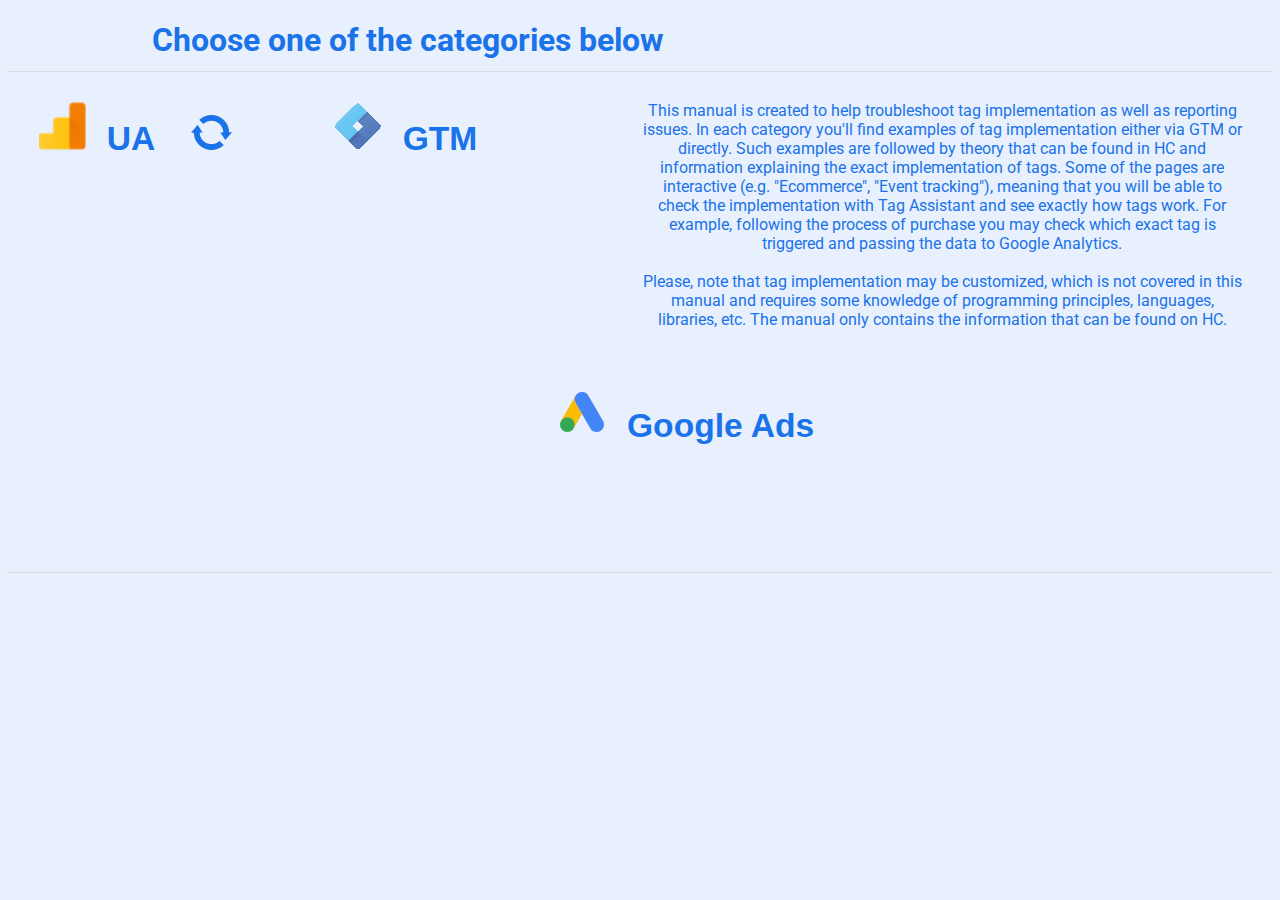
<file: index.html>
<!doctype html>
<head>
<title>Tracking implementation</title>
<script src="https://ajax.googleapis.com/ajax/libs/jquery/3.5.1/jquery.min.js"></script>
<script src="menu.js"></script>
<link rel="stylesheet" href="start.css" type="text/css"/>
<link href="https://fonts.googleapis.com/css2?family=Roboto:wght@500&display=swap" rel="stylesheet">

<!-- Global site tag (gtag.js) - Google Analytics -->
<script async src="https://www.googletagmanager.com/gtag/js?id=UA-136338885-1"></script>
<script>
  window.dataLayer = window.dataLayer || [];
  function gtag(){dataLayer.push(arguments);}
  gtag('js', new Date());

  gtag('config', 'UA-136338885-1');
</script>
  
  
</head>

<body>

<div id="main">    
    <div id="intro">
    <h1 style="width: 800px; text-align: center;   color: #1a73e8; ">Choose one of the categories below</h1>
    </div>

<div id="info">
    This manual is created to help troubleshoot tag implementation as well as reporting issues.
    In each category you'll find examples of tag implementation either via GTM or directly. Such 
    examples are followed by theory that can be found in HC and information explaining the exact 
    implementation of tags. Some of the pages are interactive (e.g. "Ecommerce", "Event tracking"), 
    meaning that you will be able to check the implementation with Tag Assistant and see exactly how tags work.
    For example, following the process of purchase you may check which exact tag is triggered and passing the data to Google Analytics.
    <br><br>
    Please, note that tag implementation may be customized, which is not covered in this manual and requires some knowledge
    of programming principles, languages, libraries, etc. The manual only contains the information that can be found on HC.
</div>

<div id="categories">

    <div id="cat-tab">
    <h2 style="height: 64.2px;">
      <div>
       <img style="height: 48px;" src="img/logo_lockup_analytics_icon_vertical_black_readysmall.png"/>
        <button class="analytics_but cat-but">UA</button>
        <button class="ga4 cat-but"> <img src="img/pict--double-arc-arrow-sales-arrows-vector-stencils-library.png" > </button>
      </div>
        <div class="ua_menu" style="width: 270px; display: inline;">
        <ul class="gen_menu">
            <a id="et" href="analytics/ua-et.html"><li>Event Tracking</li></a>
            <a id="dr" href="analytics/ua-dr.html"><li>Dynamic Remarketing</li></a>
            <a id="ecomm" href="analytics/ua-ecomm.html"><li>Ecommerce</li></a>
          </ul>
        </div>
      </h2>
    </div>

    <div id="cat-tab">
    <h2>
    <div> 
    <img src="img/google-tag-manager-logo.png"/>
    <button class="gtm cat-but">GTM</button>
    </div>
    <div class="gtm_menu">
    <ul class="gen_menu">
        <a href="#"><li>Analytics</li></a>
        <a href="#"><li>Google Ads</li></a>
      </ul>
    </div>
    </h2>
          </div>
  

        <div id="cat-tab">
    <h2>
    <div>
    <img src="img/ads_64dp.png"/>
    <button class="ads cat-but">Google Ads</button>
  </div>
    <ul class="gen_menu">
        <div class="ads_menu">
        <a href="#"><li>Conversion tracking</li></a>
        <a href="#"><li>Dynamic remarketing</li></a>
        <a href="#"><li>Bucket transactions</li></a>
      </ul>
    </div>
    </h2>
        </div>
    </div>
</div>

</body> 
</html>
</file>
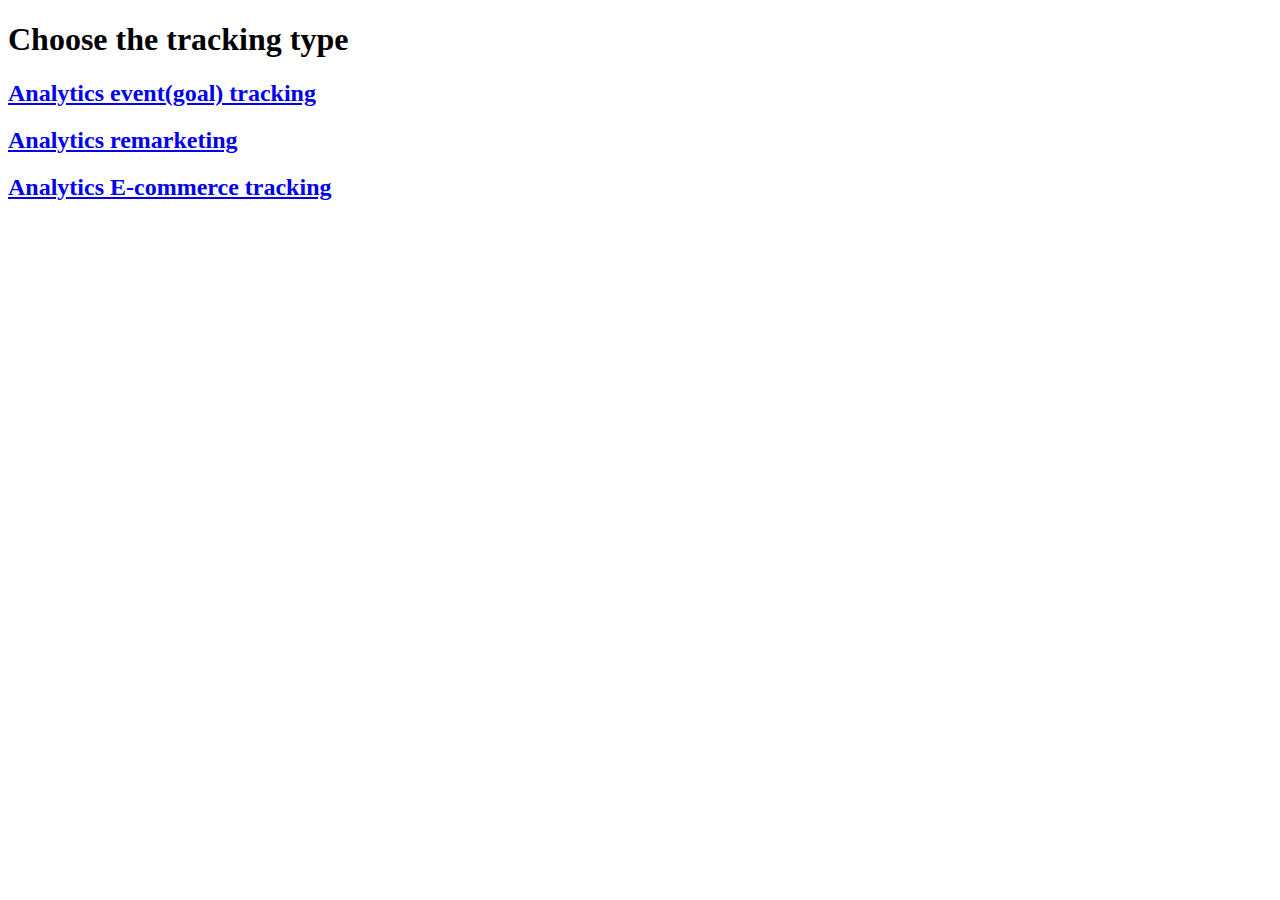
<file: analytics/analytics.html>
<!doctype html>
<head>
<title>Analytics Tracking Implementation</title>

</head>

<body>

<div id="main">
    
<div id="intro">
    <h1>Choose the tracking type</h1>
</div>

<div id="event">
    <h2>
    <a href="analytics_event.html">Analytics event(goal) tracking</a>
    </h2>
</div>

<div id="analytics_remark">
    <h2>
    <a href="analytics_remark.html">Analytics remarketing</a>
    </h2>
</div>

<div id="analytics_ecomm">
    <h2>
    <a href="analytics_ecomm.html">Analytics E-commerce tracking</a>
    </h2>
</div>

</div>
</body> 
</html>
</file>
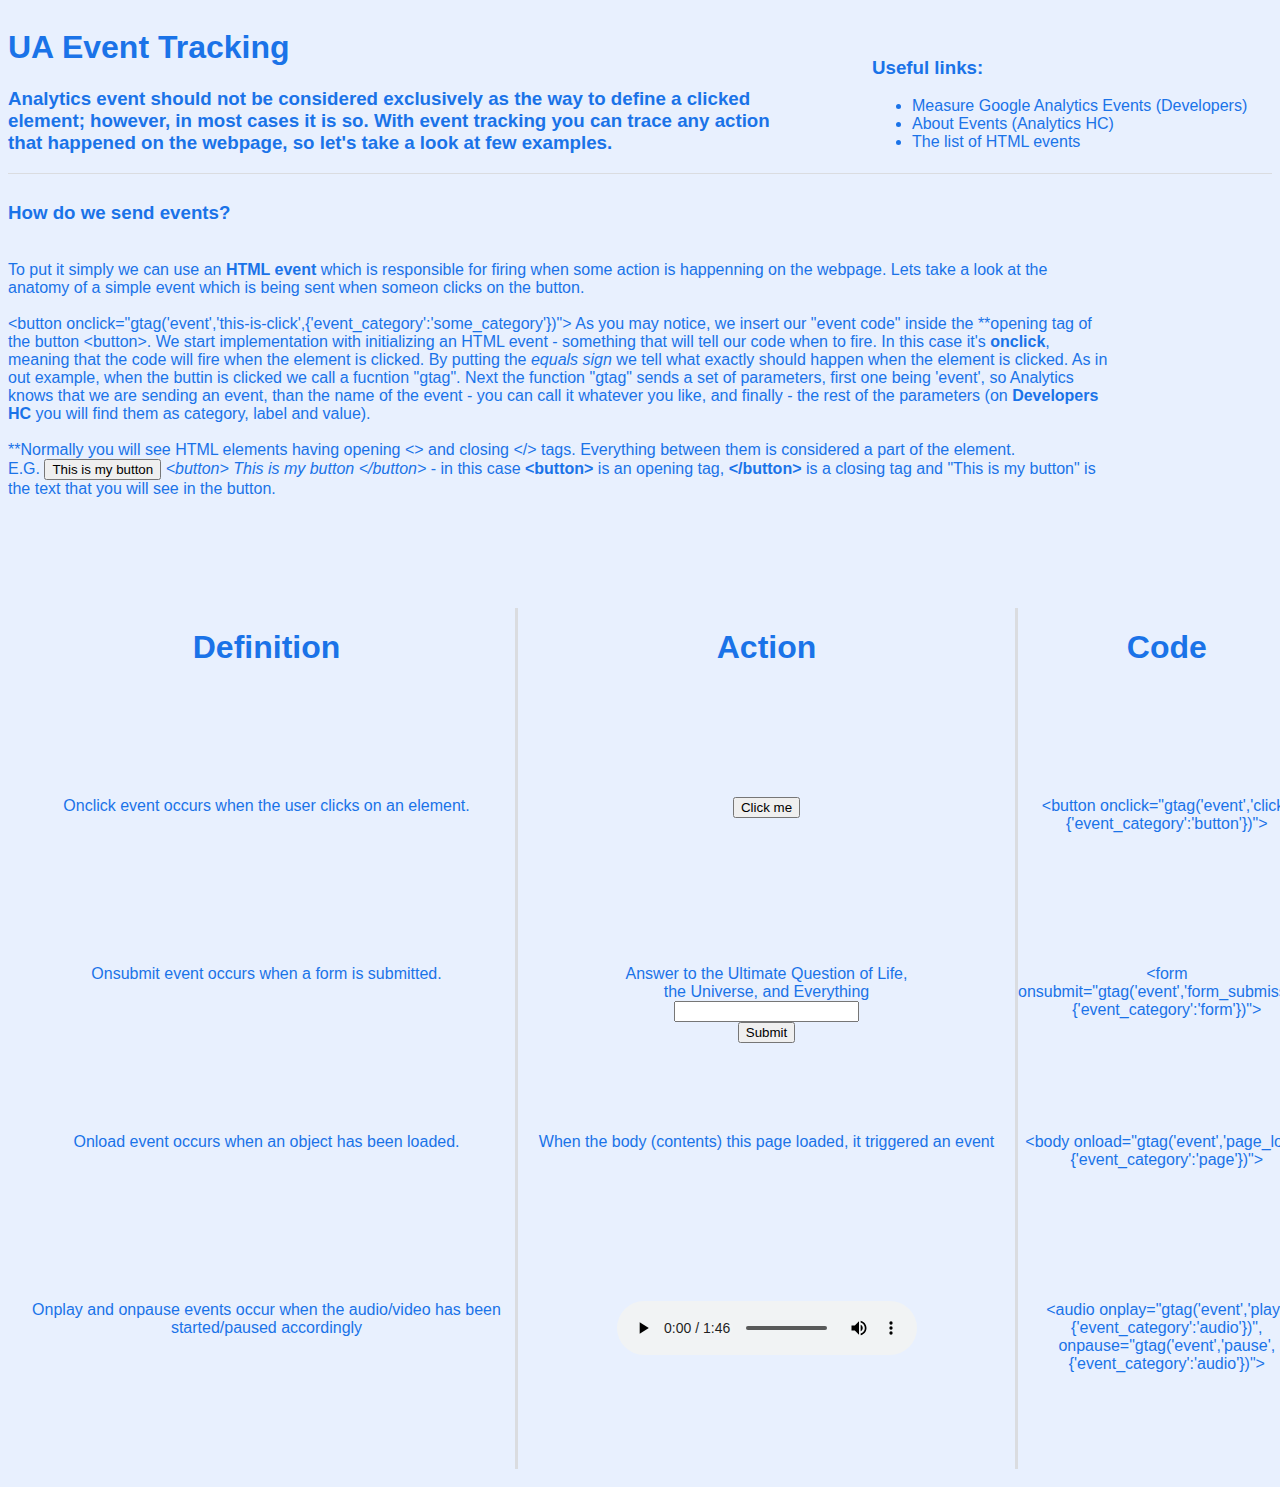
<file: analytics/ua-et.html>
<!DOCTYPE html>
<head> 
    <script src="https://ajax.googleapis.com/ajax/libs/jquery/3.5.1/jquery.min.js"></script>
    <link rel="stylesheet" href=".\ua_et.css" type="text/css"/>
    <script src=".\ua_et.js"></script>

    <!-- Global site tag (gtag.js) - Google Analytics -->
<script async src="https://www.googletagmanager.com/gtag/js?id=UA-136338885-1"></script>
<script>
  window.dataLayer = window.dataLayer || [];
  function gtag(){dataLayer.push(arguments);}
  gtag('js', new Date());

  gtag('config', 'UA-136338885-1');
</script>


</head>

<body onload="gtag('event','page_load',{'event_category':'page'})">

<div class="main">
  <header class="info">
    <div class="def">
       <h1>UA Event Tracking</h1> <h3>Analytics event should not be considered exclusively as the way to define a clicked element; 
        however, in most cases it is so. With event tracking you can trace any action that happened on the webpage, so let's take a look at few examples.</h3>
       </div>
    <div class="links">
        <h3>Useful links:</h3>
        <ul class="ua_event_links">
            <a href="https://developers.google.com/analytics/devguides/collection/gtagjs/events" target="_blank"><li>Measure Google Analytics Events (Developers)</li></a>
            <a href="https://support.google.com/analytics/answer/1033068" target="_blank"><li>About Events (Analytics HC)</li></a>
            <a href="https://www.w3schools.com/tags/ref_eventattributes.asp" target="_blank"><li>The list of HTML events</li></a>
        </ul>
    </div>
    
</header>

  
    <div class="how"> 
        <h3>How do we send events?</h3><br>
        To put it simply we can use an <b><a href="https://www.w3schools.com/tags/ref_eventattributes.asp" target="_blank" id="intext-link">HTML event</a></b> which is responsible for firing 
        when some action is happenning on the webpage. Lets take a look at the anatomy of a simple event which is being sent when someon clicks on the button.
        
        <br><br>
        &lt;button onclick="gtag('event','this-is-click',{'event_category':'some_category'})"&gt; As you may notice, we insert our "event code" inside the **opening tag of the button
        &lt;button&gt;. We start implementation with initializing an HTML event - something that will tell our code when to fire. In this case it's <b>onclick</b>, meaning
        that the code will fire when the element is clicked. By putting the <i>equals sign</i> we tell what exactly should happen when the element is clicked. As in out example, when
        the buttin is clicked we call a fucntion "gtag". Next the function "gtag" sends a set of parameters, first one being
        'event', so Analytics knows that we are sending an event, than the name of the event - you can call it whatever you like, and finally - 
        the rest of the parameters (on <b><a href="https://developers.google.com/analytics/devguides/collection/gtagjs/events" target="_blank" id="intext-link">Developers HC</a></b> you will find them
        as category, label and value).
       
        <br><br>
        **Normally you will see HTML elements having opening &lt;&gt; and closing &lt;/&gt; tags. Everything between them is considered a part of the element.
        <br>E.G. <button>This is my button</button> <i>&lt;button&gt; This 
        is my button &lt;/button&gt;</i> - in this case <b>&lt;button&gt;</b> is an opening tag, <b>&lt;/button&gt;</b> is a closing tag and "This is my button" is the text that you 
        will see in the button.
    </div>
    

    <div class="grid-container">
        <div class="grid-item-1">
            <div class="definition"> <h1>Definition</h1></div> <br>
            <div class="definition">Onclick event occurs when the user clicks on an element.
            </div> <br>
            <div class="definition">Onsubmit event occurs when a form is submitted.
            </div> <br>
            <div class="definition">Onload event occurs when an object has been loaded.
            </div> <br>
            <div class="definition">Onplay and onpause events occur when the audio/video has been started/paused accordingly</div>
        </div>


        <div class="grid-item-2">
            <div class="action"> <h1>Action</h1></div> <br>
        <div class="action" onclick="gtag('event','click',{'event_category':'button'})"><button>Click me</button></div> <br>
            <div class="action_form" onsubmit="answer();">
            <form class="sub_form" onsubmit="gtag('event','form_submission',{'event_category':'form'});">
                <label for="name">Answer to the Ultimate Question of Life, the Universe, and Everything</label> <br>
                <input type="text" id="answer"> <br>
                <input type="submit" value="Submit">
            </form></div> <br>
            <div class="action">When the body (contents) this page loaded, it triggered an event</div> <br>
            <div class="action">
               <audio onplay="gtag('event','play',{'event_category':'audio'})", onpause="gtag('event','pause',{'event_category':'audio'})" controls style="margin:0 auto;">
                <source src="./Keep-Getting-Up_AdobeStock_357346059_preview.mpeg" type="audio/mpeg">   
                </audio>
            </div> <br>
        </div>

        <div class="grid-item-3">
        <div class="code"><h1>Code</h1></div> <br>
        <div class="code">&lt;button onclick="gtag('event','click',{'event_category':'button'})"&gt;
            <br> 
        </div> <br>
        <div class="code">&lt;form onsubmit="gtag('event','form_submission',{'event_category':'form'})"&gt;</div> <br>
        <div class="code">&lt;body onload="gtag('event','page_load',{'event_category':'page'})"&gt;</div> <br>
        <div class="code">&lt;audio onplay="gtag('event','play',{'event_category':'audio'})", onpause="gtag('event','pause',{'event_category':'audio'})"&gt;</div> <br>
    </div>
</div>

</body>


</html>
</file>
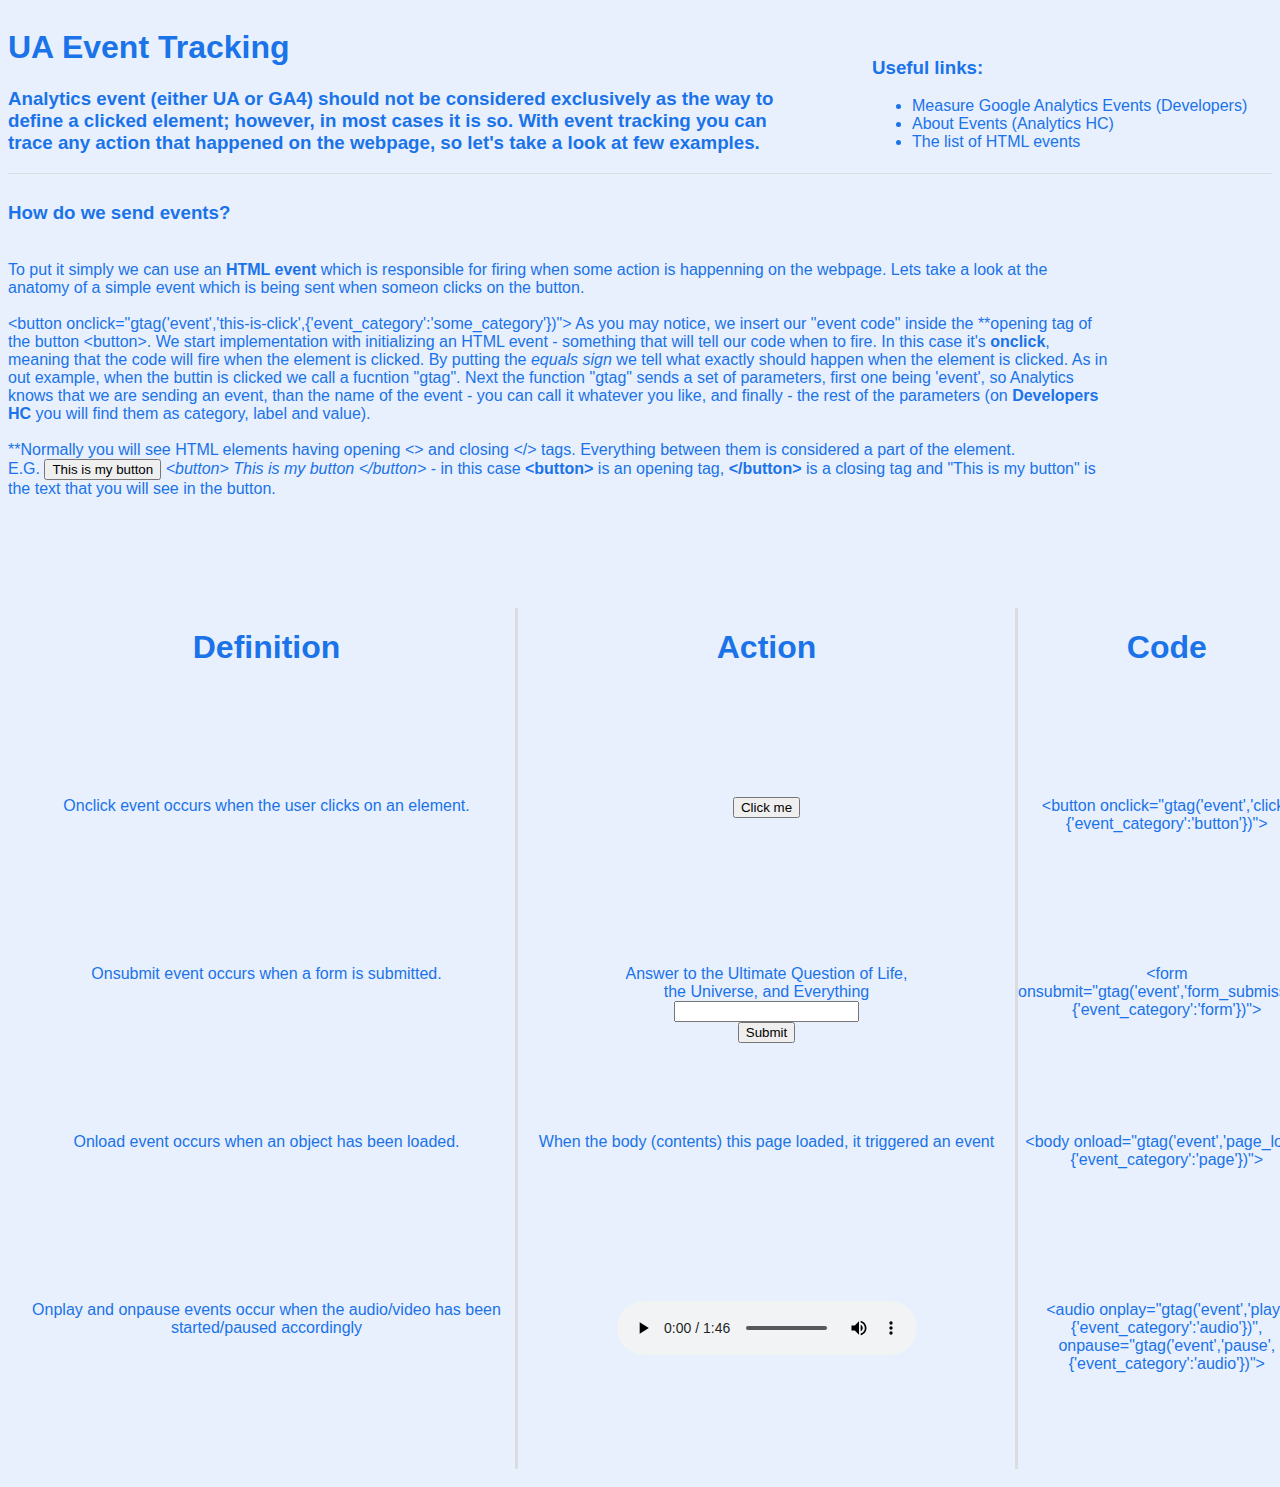
<file: analytics/ua_et.html>
<!DOCTYPE html>
<head> 
    <script src="https://ajax.googleapis.com/ajax/libs/jquery/3.5.1/jquery.min.js"></script>
    <link rel="stylesheet" href=".\ua_et.css" type="text/css"/>
    <script src=".\ua_et.js"></script>

    <!-- Global site tag (gtag.js) - Google Analytics -->
<script async src="https://www.googletagmanager.com/gtag/js?id=UA-136338885-1"></script>
<script>
  window.dataLayer = window.dataLayer || [];
  function gtag(){dataLayer.push(arguments);}
  gtag('js', new Date());

  gtag('config', 'UA-136338885-1');
</script>


</head>

<body onload="gtag('event','page_load',{'event_category':'page'})">

<div class="main">
  <header class="info">
    <div class="def">
       <h1>UA Event Tracking</h1> <h3>Analytics event (either UA or GA4) should not be considered exclusively as the way to define a clicked element; 
        however, in most cases it is so. With event tracking you can trace any action that happened on the webpage, so let's take a look at few examples.</h3>
       </div>
    <div class="links">
        <h3>Useful links:</h3>
        <ul class="ua_event_links">
            <a href="https://developers.google.com/analytics/devguides/collection/gtagjs/events" target="_blank"><li>Measure Google Analytics Events (Developers)</li></a>
            <a href="https://support.google.com/analytics/answer/1033068" target="_blank"><li>About Events (Analytics HC)</li></a>
            <a href="https://www.w3schools.com/tags/ref_eventattributes.asp" target="_blank"><li>The list of HTML events</li></a>
        </ul>
    </div>
    
</header>

  
    <div class="how"> 
        <h3>How do we send events?</h3><br>
        To put it simply we can use an <b><a href="https://www.w3schools.com/tags/ref_eventattributes.asp" target="_blank" id="intext-link">HTML event</a></b> which is responsible for firing 
        when some action is happenning on the webpage. Lets take a look at the anatomy of a simple event which is being sent when someon clicks on the button.
        
        <br><br>
        &lt;button onclick="gtag('event','this-is-click',{'event_category':'some_category'})"&gt; As you may notice, we insert our "event code" inside the **opening tag of the button
        &lt;button&gt;. We start implementation with initializing an HTML event - something that will tell our code when to fire. In this case it's <b>onclick</b>, meaning
        that the code will fire when the element is clicked. By putting the <i>equals sign</i> we tell what exactly should happen when the element is clicked. As in out example, when
        the buttin is clicked we call a fucntion "gtag". Next the function "gtag" sends a set of parameters, first one being
        'event', so Analytics knows that we are sending an event, than the name of the event - you can call it whatever you like, and finally - 
        the rest of the parameters (on <b><a href="https://developers.google.com/analytics/devguides/collection/gtagjs/events" target="_blank" id="intext-link">Developers HC</a></b> you will find them
        as category, label and value).
       
        <br><br>
        **Normally you will see HTML elements having opening &lt;&gt; and closing &lt;/&gt; tags. Everything between them is considered a part of the element.
        <br>E.G. <button>This is my button</button> <i>&lt;button&gt; This 
        is my button &lt;/button&gt;</i> - in this case <b>&lt;button&gt;</b> is an opening tag, <b>&lt;/button&gt;</b> is a closing tag and "This is my button" is the text that you 
        will see in the button.
    </div>
    

    <div class="grid-container">
        <div class="grid-item-1">
            <div class="definition"> <h1>Definition</h1></div> <br>
            <div class="definition">Onclick event occurs when the user clicks on an element.
            </div> <br>
            <div class="definition">Onsubmit event occurs when a form is submitted.
            </div> <br>
            <div class="definition">Onload event occurs when an object has been loaded.
            </div> <br>
            <div class="definition">Onplay and onpause events occur when the audio/video has been started/paused accordingly</div>
        </div>


        <div class="grid-item-2">
            <div class="action"> <h1>Action</h1></div> <br>
        <div class="action" onclick="gtag('event','click',{'event_category':'button'})"><button>Click me</button></div> <br>
            <div class="action_form" onsubmit="answer();">
            <form class="sub_form" onsubmit="gtag('event','form_submission',{'event_category':'form'});">
                <label for="name">Answer to the Ultimate Question of Life, the Universe, and Everything</label> <br>
                <input type="text" id="answer"> <br>
                <input type="submit" value="Submit">
            </form></div> <br>
            <div class="action">When the body (contents) this page loaded, it triggered an event</div> <br>
            <div class="action">
               <audio onplay="gtag('event','play',{'event_category':'audio'})", onpause="gtag('event','pause',{'event_category':'audio'})" controls style="margin:0 auto;">
                <source src="./Keep-Getting-Up_AdobeStock_357346059_preview.mpeg" type="audio/mpeg">   
                </audio>
            </div> <br>
        </div>

        <div class="grid-item-3">
        <div class="code"><h1>Code</h1></div> <br>
        <div class="code">&lt;button onclick="gtag('event','click',{'event_category':'button'})"&gt;
            <br> 
        </div> <br>
        <div class="code">&lt;form onsubmit="gtag('event','form_submission',{'event_category':'form'})"&gt;</div> <br>
        <div class="code">&lt;body onload="gtag('event','page_load',{'event_category':'page'})"&gt;</div> <br>
        <div class="code">&lt;audio onplay="gtag('event','play',{'event_category':'audio'})", onpause="gtag('event','pause',{'event_category':'audio'})"&gt;</div> <br>
    </div>
</div>

</body>


</html>
</file>
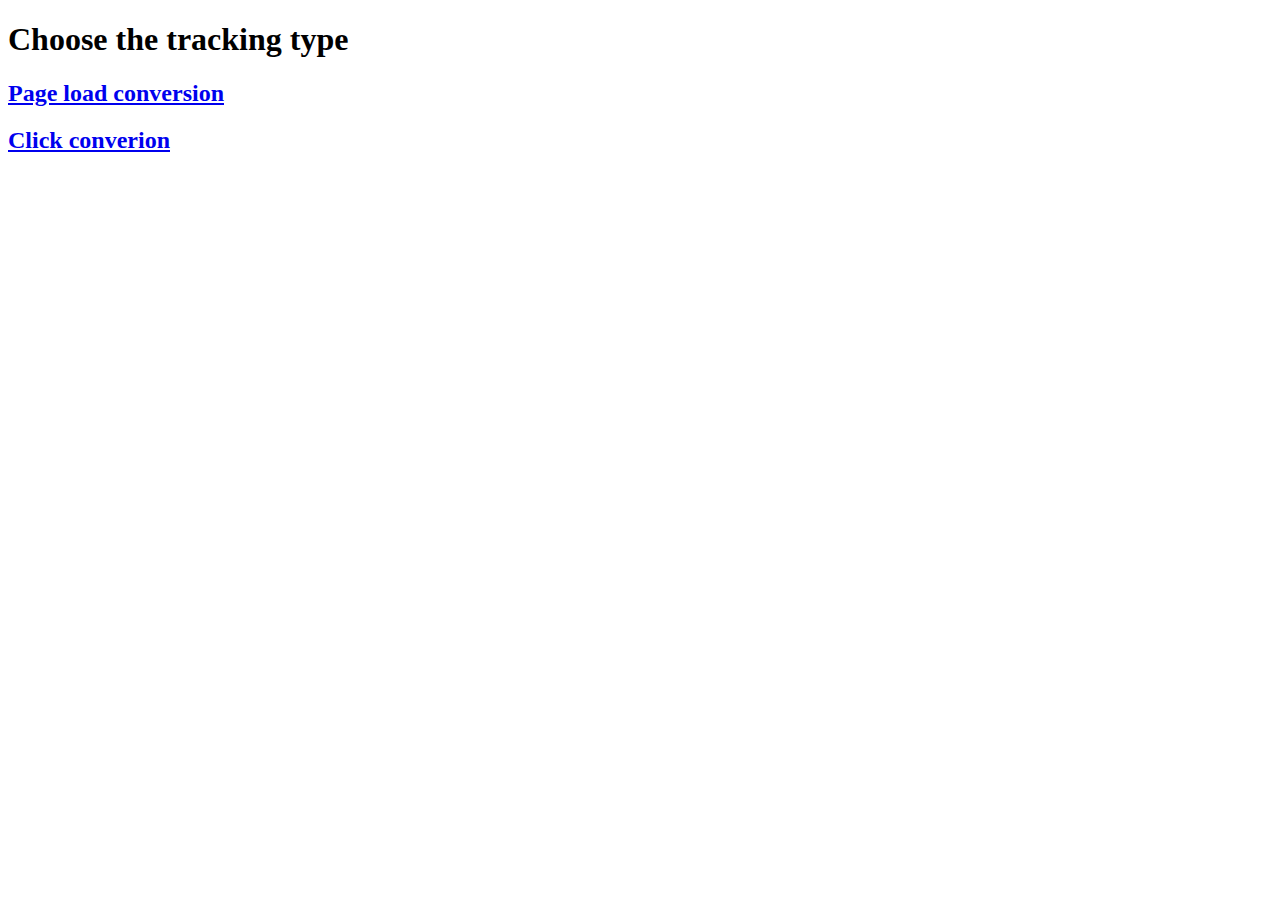
<file: googleads/conv.html>
<!doctype html>
<head>
<title>Google Ads Website Conversion Tracking</title>

<!-- Global site tag (gtag.js) - Google Ads: 800757739 -->
<script async src="https://www.googletagmanager.com/gtag/js?id=AW-800757739"></script>
<script>
  window.dataLayer = window.dataLayer || [];
  function gtag(){dataLayer.push(arguments);}
  gtag('js', new Date());

  gtag('config', 'AW-800757739');
</script>


</head>

<body>

<div id="main">
    
<div id="intro">
    <h1>Choose the tracking type</h1>
</div>

<div id="page_load">
    <h2>
    <a href="page_load.html">Page load conversion</a>
    </h2>
</div>

<div id="click_conv">
    <h2>
    <a href="click_conv">Click converion</a>
    </h2>
</div>

</div>
</body> 
</html>
</file>
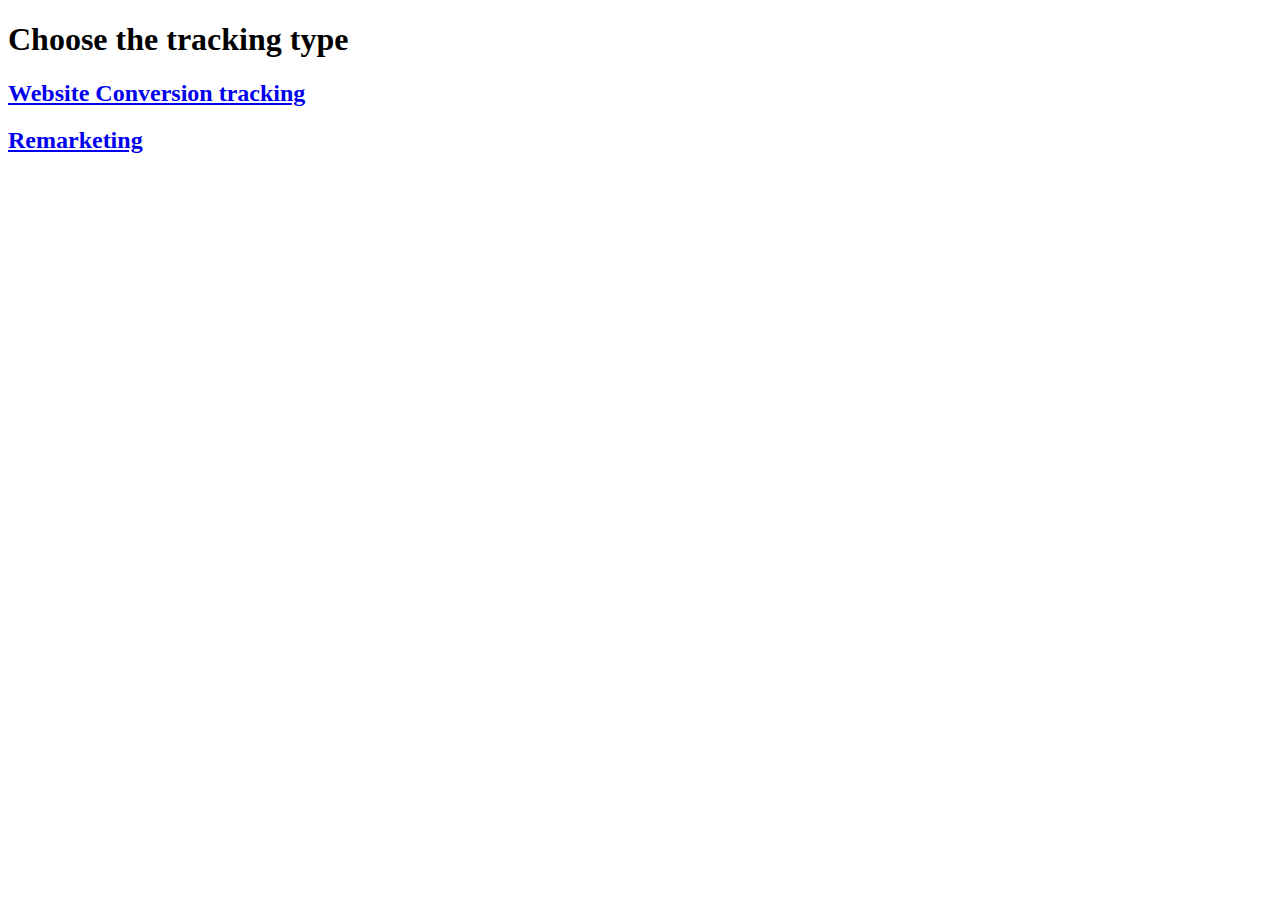
<file: googleads/googleads.html>
<!doctype html>
<head>
<title>Google Ads Tracking Implementation</title>

<!-- Global site tag (gtag.js) - Google Ads: 800757739 -->
<script async src="https://www.googletagmanager.com/gtag/js?id=AW-800757739"></script>
<script>
  window.dataLayer = window.dataLayer || [];
  function gtag(){dataLayer.push(arguments);}
  gtag('js', new Date());

  gtag('config', 'AW-800757739');
</script>


</head>

<body>

<div id="main">
    
<div id="intro">
    <h1>Choose the tracking type</h1>
</div>

<div id="conv">
    <h2>
    <a href="conv.html">Website Conversion tracking</a>
    </h2>
</div>

<div id="remark">
    <h2>
    <a href="googleads_remark.html">Remarketing</a>
    </h2>
</div>

</div>
</body> 
</html>
</file>
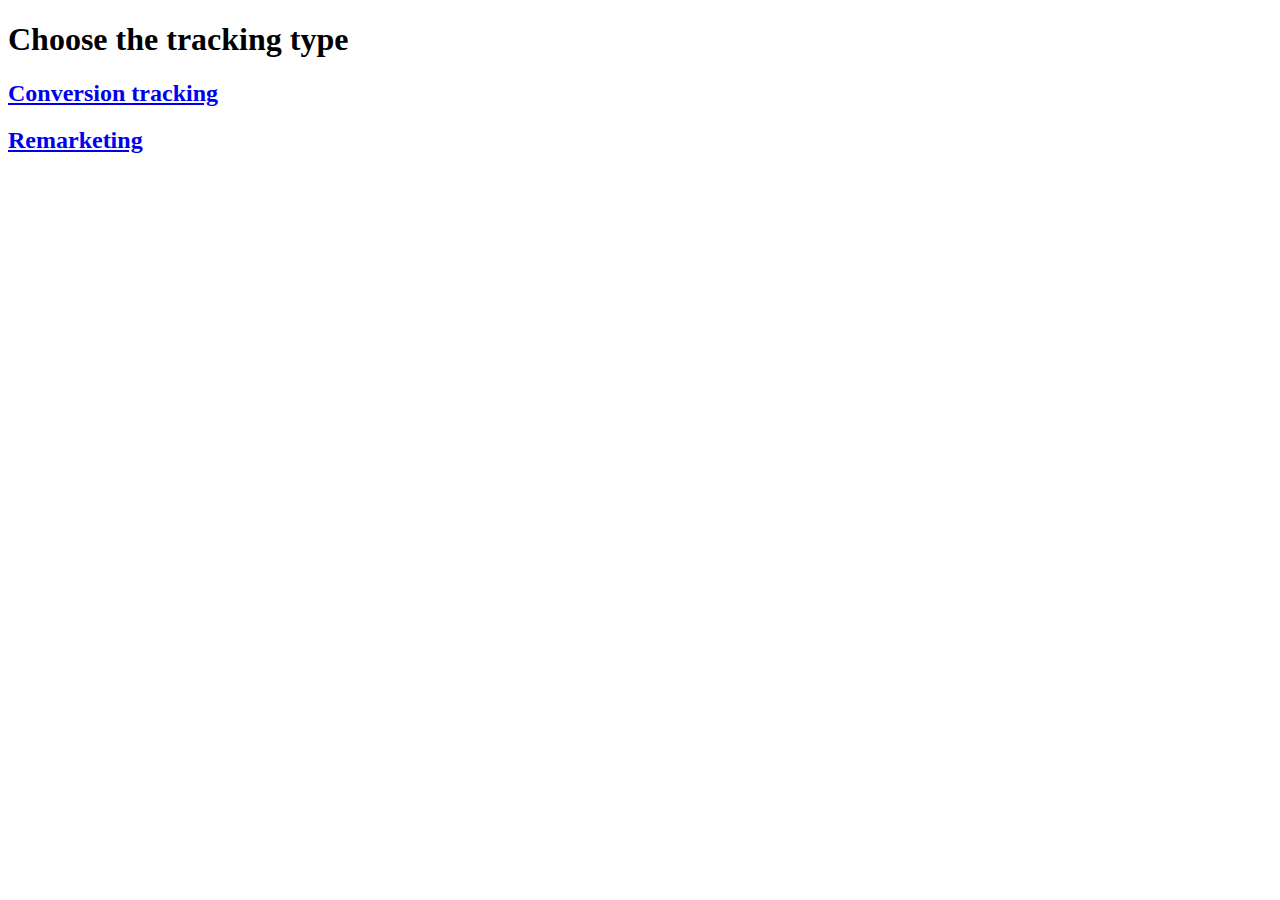
<file: googleads/googleads_remark.html>
<!doctype html>
<head>
<title>Google Ads Tracking Implementation</title>

</head>

<body>

<div id="main">
    
<div id="intro">
    <h1>Choose the tracking type</h1>
</div>

<div id="conv">
    <h2>
    <a href="conv.html">Conversion tracking</a>
    </h2>
</div>

<div id="remark">
    <h2>
    <a href="googleads_remark.html">Remarketing</a>
    </h2>
</div>

</div>
</body> 
</html>
</file>
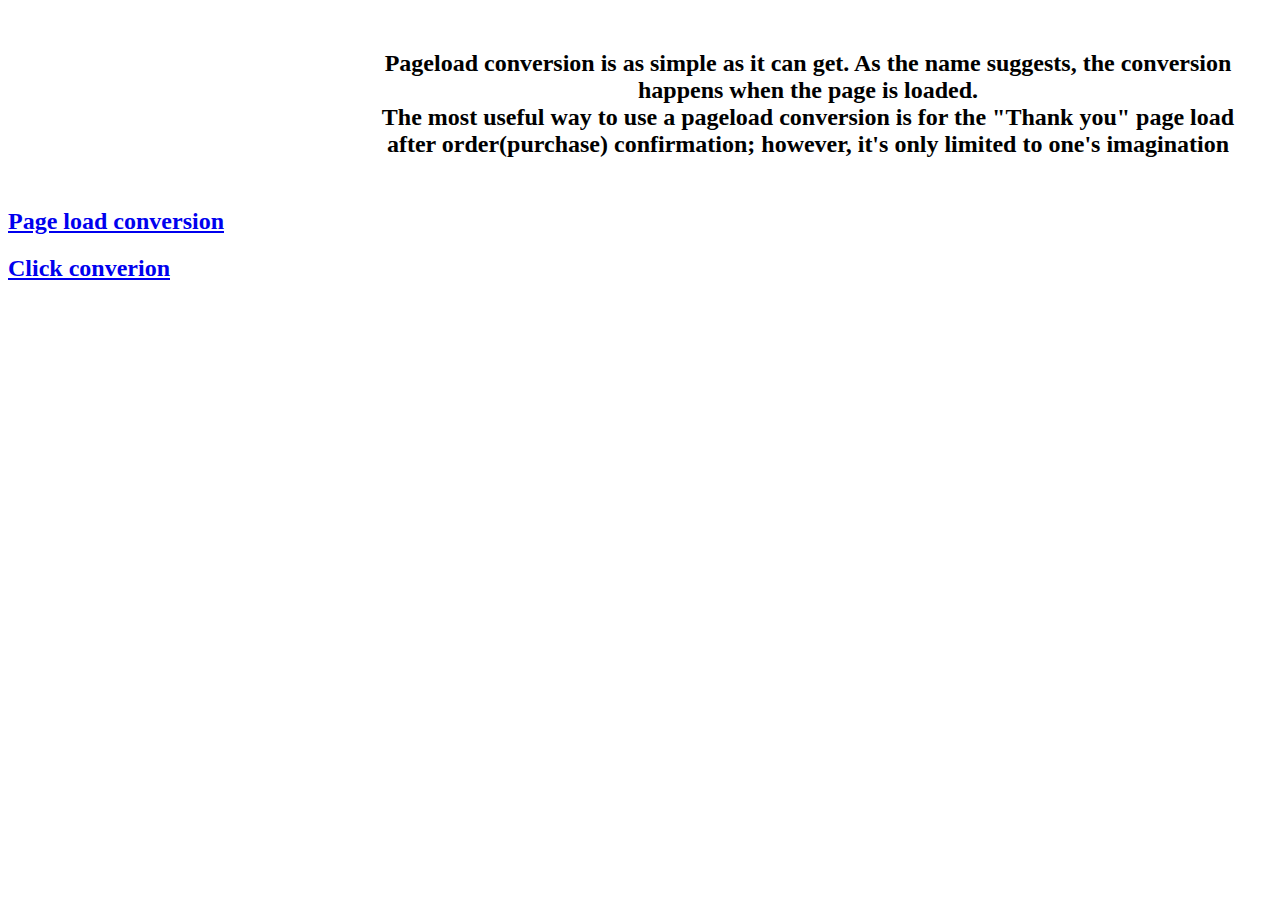
<file: googleads/page_load.html>
<!doctype html>
<head>
<title>Pageload conversion</title>

<!-- Global site tag (gtag.js) - Google Ads: 800757739 -->
<script async src="https://www.googletagmanager.com/gtag/js?id=AW-800757739"></script>
<script>
  window.dataLayer = window.dataLayer || [];
  function gtag(){dataLayer.push(arguments);}
  gtag('js', new Date());

  gtag('config', 'AW-800757739');
</script>

<!-- Event snippet for test conversion page -->
<script>
    gtag('event', 'conversion', {'send_to': 'AW-800757739/NoMXCKykoqYBEOuv6v0C'});
</script>
  

<style>
    #main{
        width: 900px;
    }
    #intro {
    
    width:900px;
    margin-top: 50px;
    margin-bottom: 50px;
    text-align: center;
    position: relative;
    left: 350px;
    }
</style>
</head>

<body>

<div id="main">
    
<div id="intro">
    <h2 id="description">Pageload conversion is as simple as it can get. As the name suggests, the conversion happens when the page is loaded.<br>
        The most useful way to use a pageload conversion is for the "Thank you" page load after order(purchase) confirmation;
        however, it's only limited to one's imagination</h2>
</div>

<div id="page_load">
    <h2>
    <a href="page_load.html">Page load conversion</a>
    </h2>
</div>

<div id="click_conv">
    <h2>
    <a href="click_conv">Click converion</a>
    </h2>
</div>

</div>
</body> 
</html>
</file>
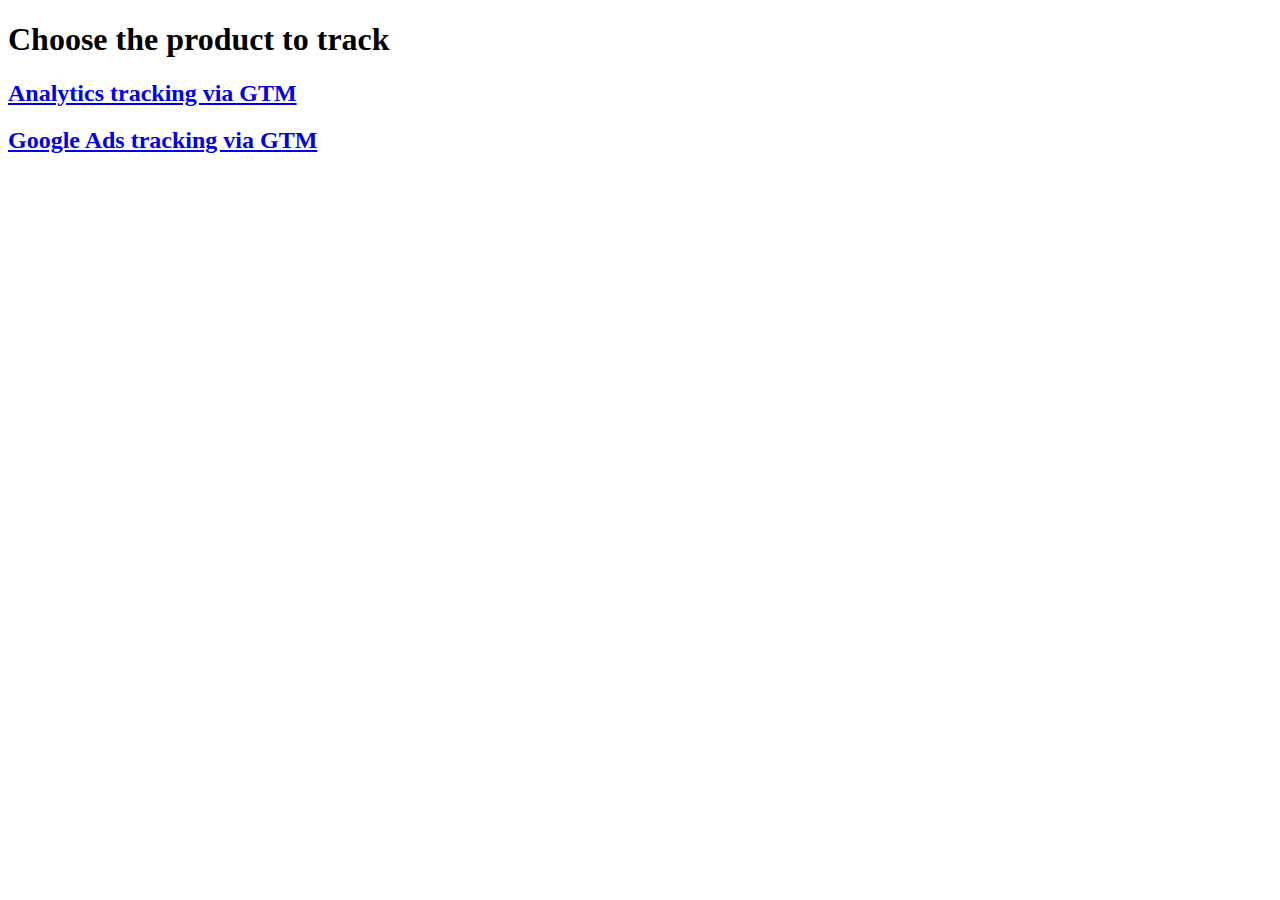
<file: gtm/gtm.html>
<!doctype html>
<head>
<title>GTM Tracking Implementation</title>

</head>

<body>

<div id="main">
    
<div id="intro">
    <h1>Choose the product to track</h1>
</div>

<div id="analytics_gtm">
    <h2>
    <a href="analytics_gtm.html">Analytics tracking via GTM</a>
    </h2>
</div>

<div id="googleads_gtm">
    <h2>
    <a href="googleads_gtm.html">Google Ads tracking via GTM</a>
    </h2>
</div>

</div>
</body> 
</html>
</file>
<file: start.css>
body{
  background:#e8f0fe;
  font-family: 'Roboto', sans-serif;
}

a {
  color: inherit;
  text-decoration:none;
}

li {
  height: 50px;
}

#intro{
  height:50px;
  width:800px;
}

#main{
    background-color: #e8f0fe;
    width: auto;
    text-align: center;
    
 
}

#info{
  float: right;
  margin: 30px;
  color: #1a73e8;
  width: 600px;
}

#categories{
  background-color: #e8f0fe;
  color: #1a73e8;
  height:500px;
  border-bottom: 1px solid #dadce0;
  border-top: 1px solid #dadce0;
}

#cat-tab{
  left:50%;
  top: 50%;
  white-space:nowrap;
  float: left;
  height: 300px;
  width: 250px;
  margin: 10px;
}

.cat-but{
  color: #1a73e8;
  background:none;
  top:0;
  right:0;
  line-height:45px;
  padding:5px 15px 0px 15px;
  border:0;
  font-size:1.4em;
  font-weight:bold;
  cursor:pointer;
  outline:none;
  z-index:10000000000000;
}
/*
.ga4{
  color: #1a73e8;
  background:none; 
  top:0;
  right:0;
  line-height:45px;
  border:0;
  font-size:1.4em;
  font-weight:bold;
  cursor:pointer;
  outline:none;
  z-index:10000000000000;
  }

.analytics_but{
  color: #1a73e8;
  background:none; 
  top:0;
  right:0;
  line-height:45px;
  border:0;
  font-size:1.4em;
  font-weight:bold;
  cursor:pointer;
  outline:none;
  z-index:10000000000000;
  width: 82px;
  }

  .gtm{
    color: #1a73e8;
    background:none; 
    top:0;
    right:0;
    line-height:45px;
    padding:5px 15px 0px 15px;
    border:0;
    font-size:1.4em;
    font-weight:bold;
    cursor:pointer;
    outline:none;
    z-index:10000000000000;
  }
*/
   .toggle{
     background: transparent;
     border: none;
   }

  ul.gen_menu{
    width:240px;
    margin: 20px;
    color: #1a73e8;
    list-style-type: none;
    padding: 0;
  }

  ul.sub_menu{
    color: #1a73e8;
  }

  #ua_event{
    border: thin;
    box-shadow: 0px 8px 16px 0px rgba(0,0,0,0.2);
  }

  #ga4_event{
    border: thin;
    box-shadow: 0px 8px 16px 0px rgba(0,0,0,0.2);
  }


/* Dropdown glow */

li:hover {
  text-shadow: 2px 2px 4px #79b3ff;;
}
</file>
